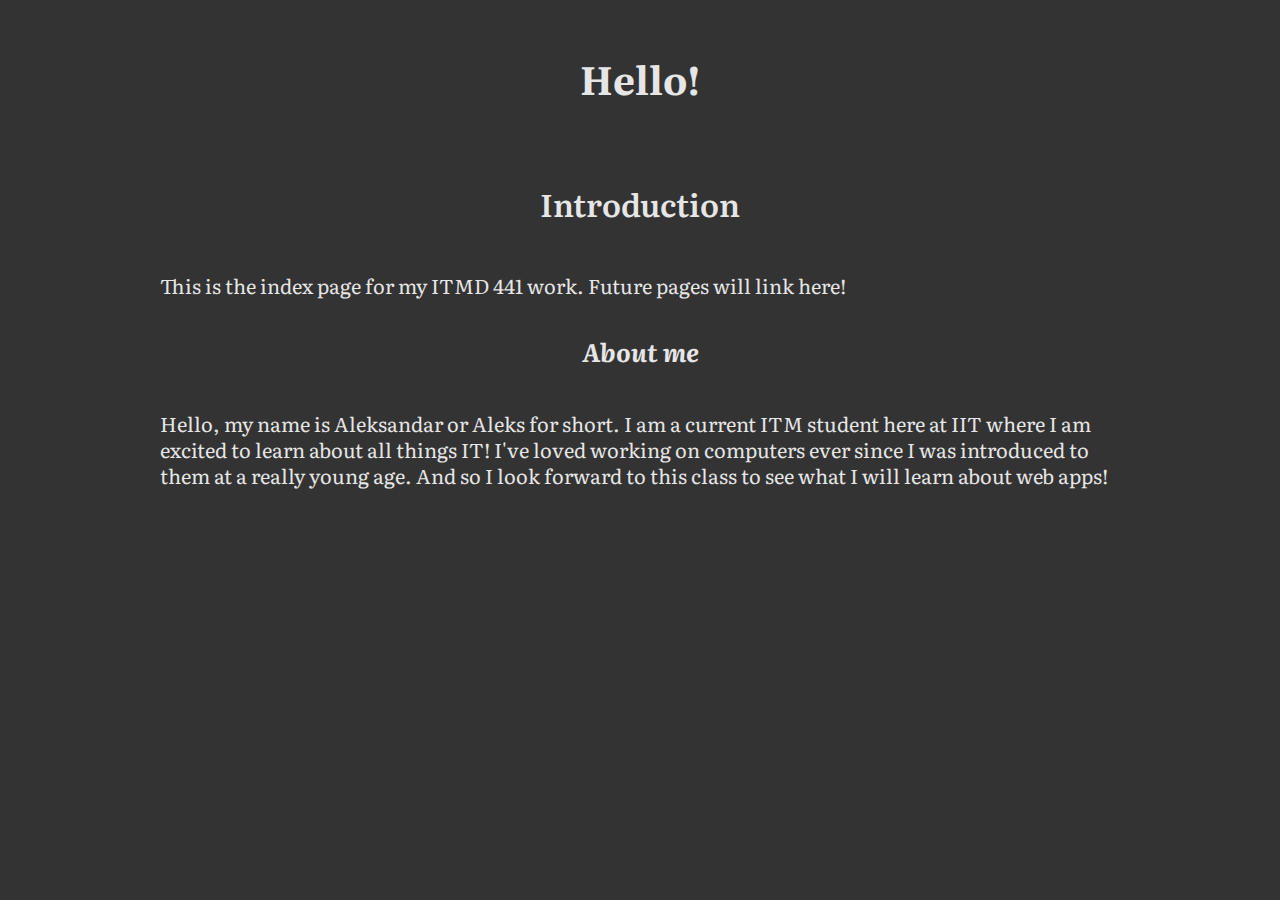
<file: index.html>
<!DOCTYPE html>
<html>

  <head>
      <title>ITMD 441 - Aleks webpage</title>
      <meta http-equiv="Content-Type" content="text/html; charset=UTF-8">
      <link rel="stylesheet" href="assets/css/screen.css" />
  </head>

  <body>
    <header>
        <h1>
            Hello!
        </h1>
    </header>

  <main id="content">
      <article>

        <section id="intro">
          <h2>Introduction</h2>
          <p>
              This is the index page for my ITMD 441 work. Future pages
              will link here!
          </p>
        </section>

        <section id="self">
          <h3>About me</h3>
          <p>
              Hello, my name is Aleksandar or Aleks for short. I am a current
              ITM student here at IIT where I am excited to learn about
              all things IT! I've loved working on computers ever since
              I was introduced to them at a really young age. And so I look
              forward to this class to see what I will learn about web apps!
          </p>
        </section>

      </article>
    </main>
  </body>
</html>
</file>
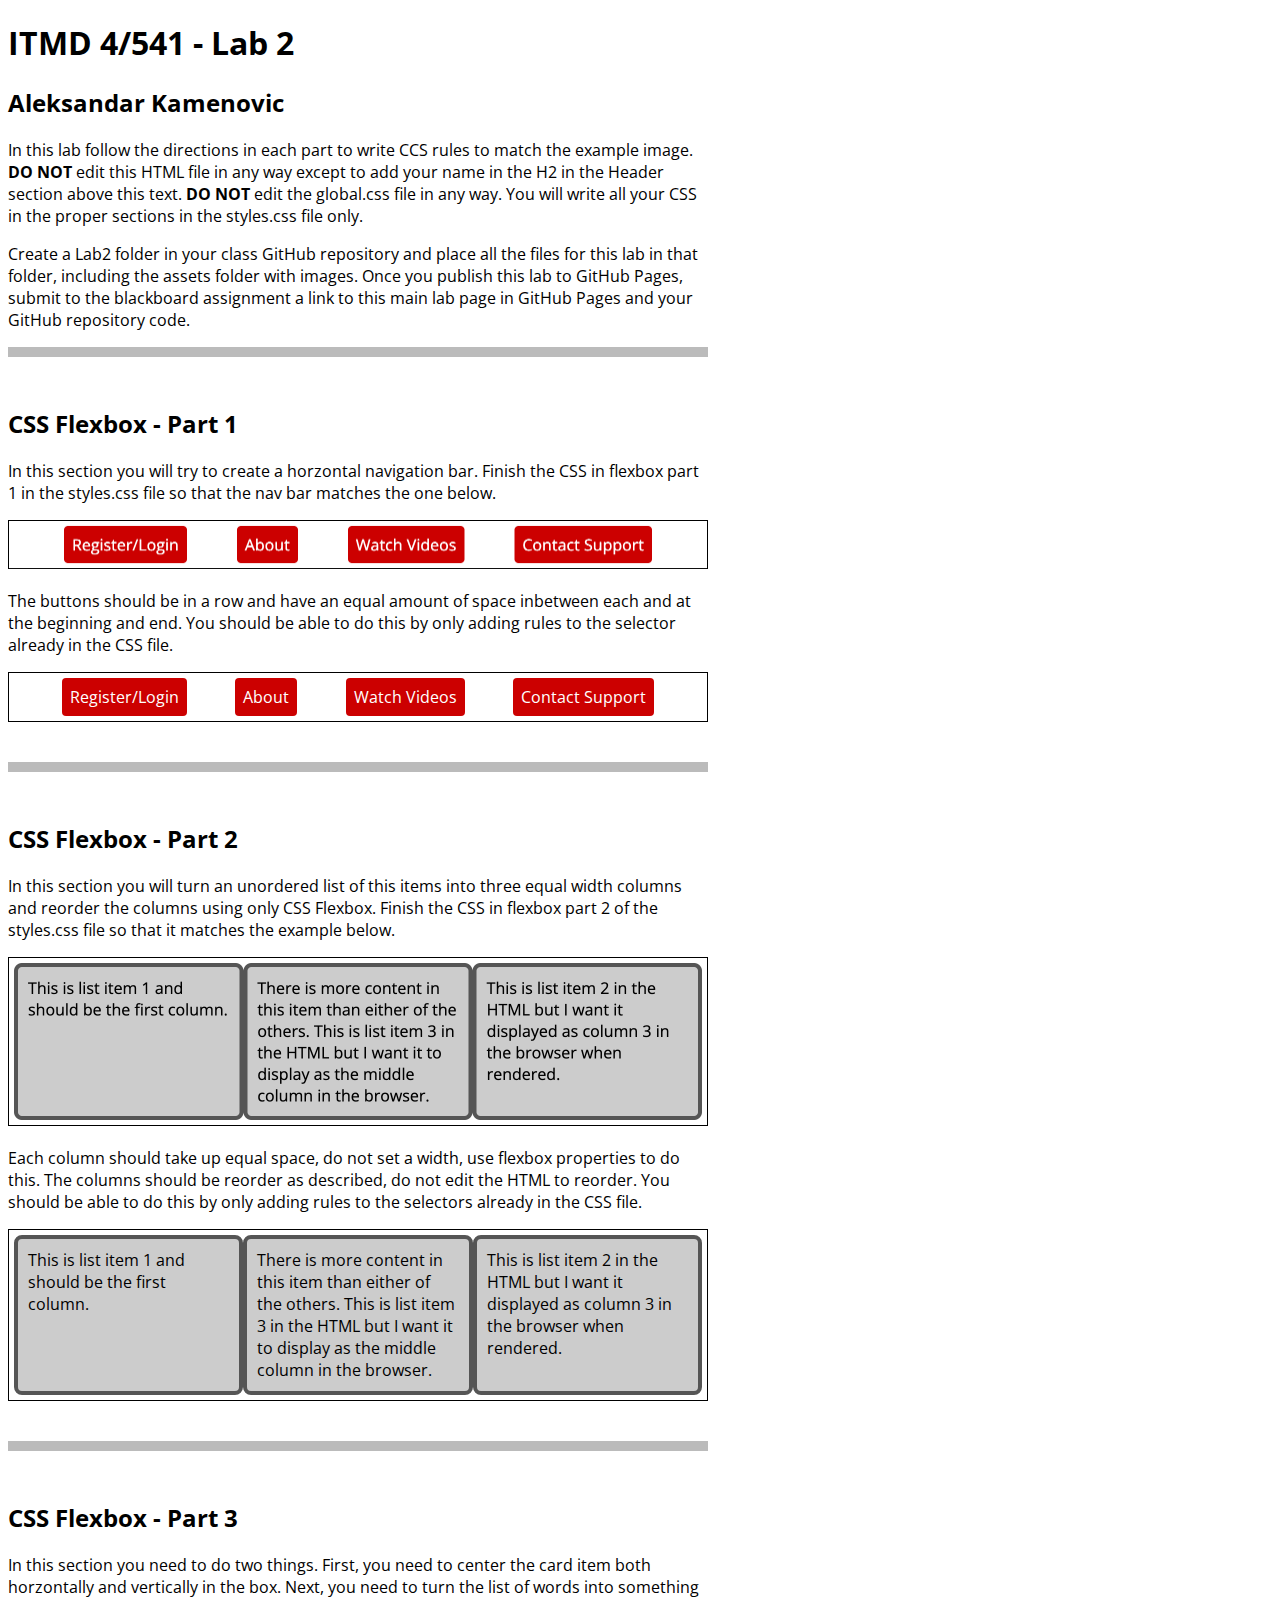
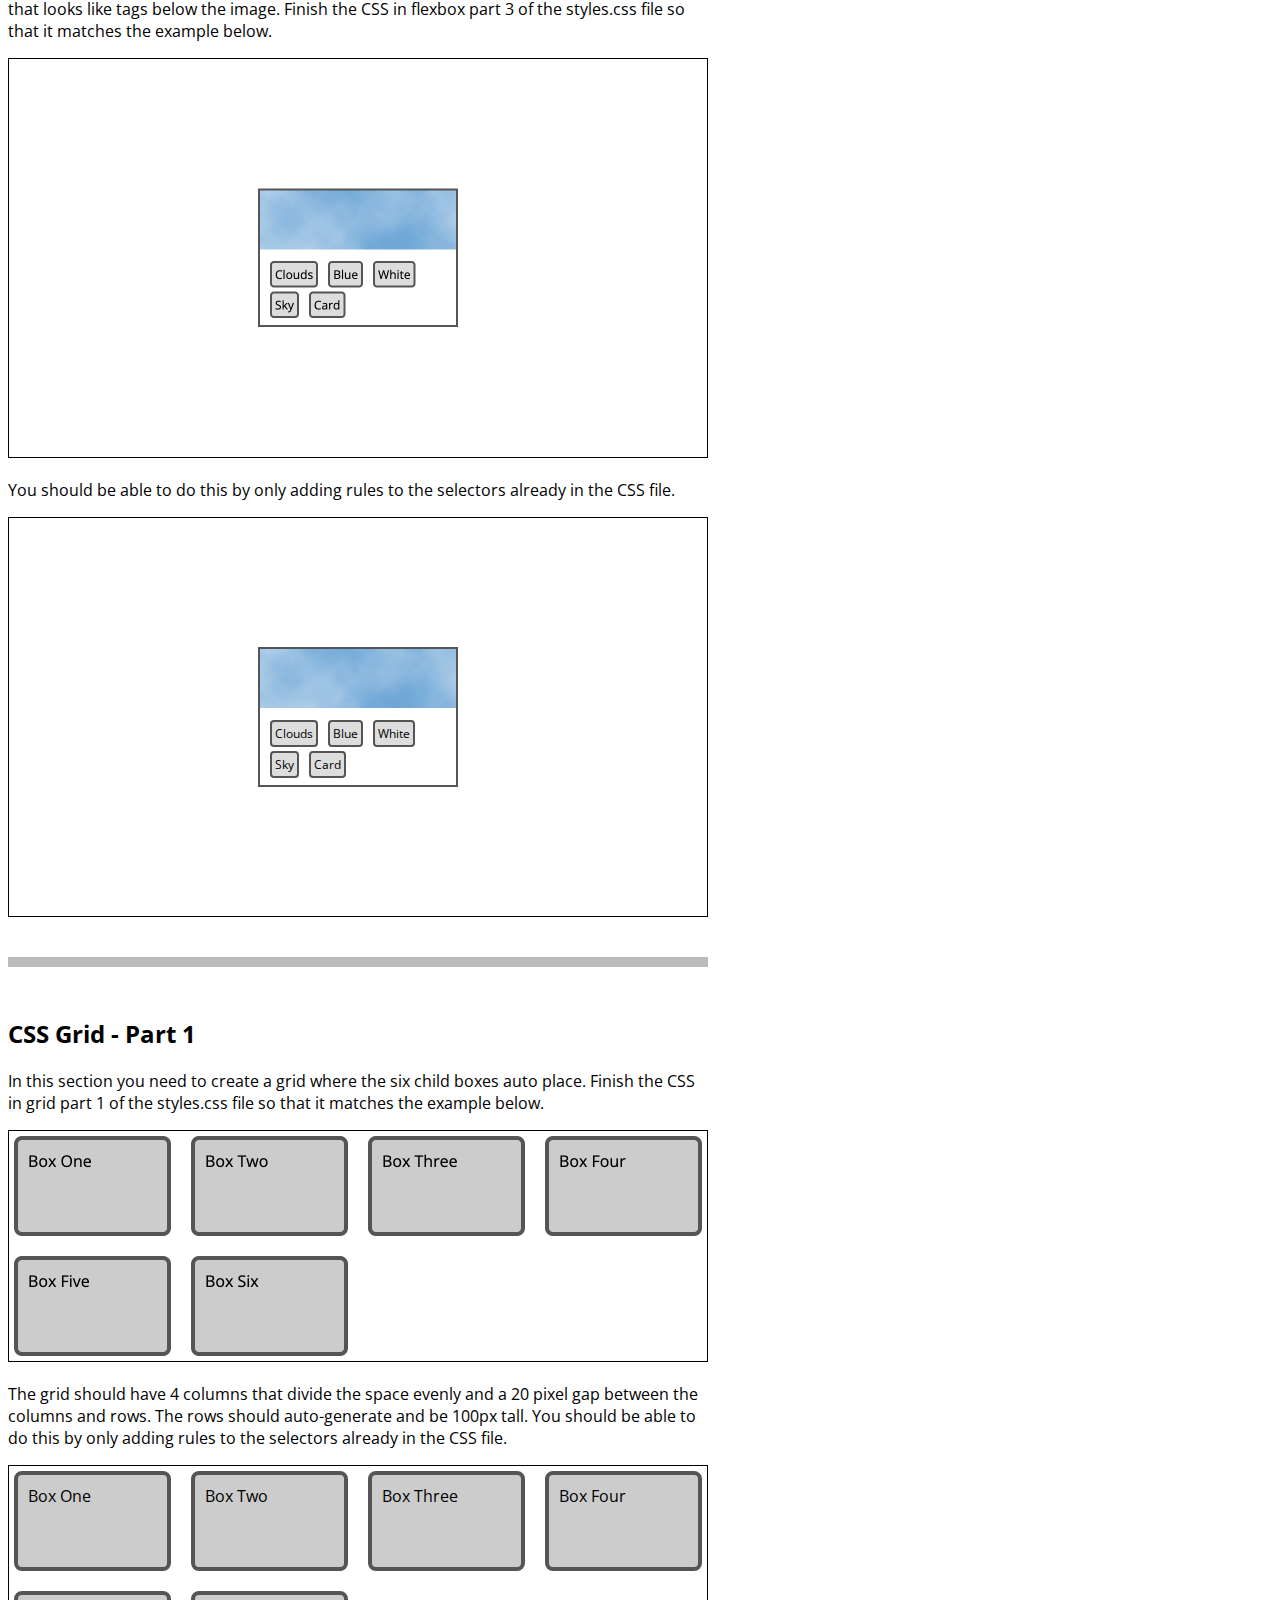
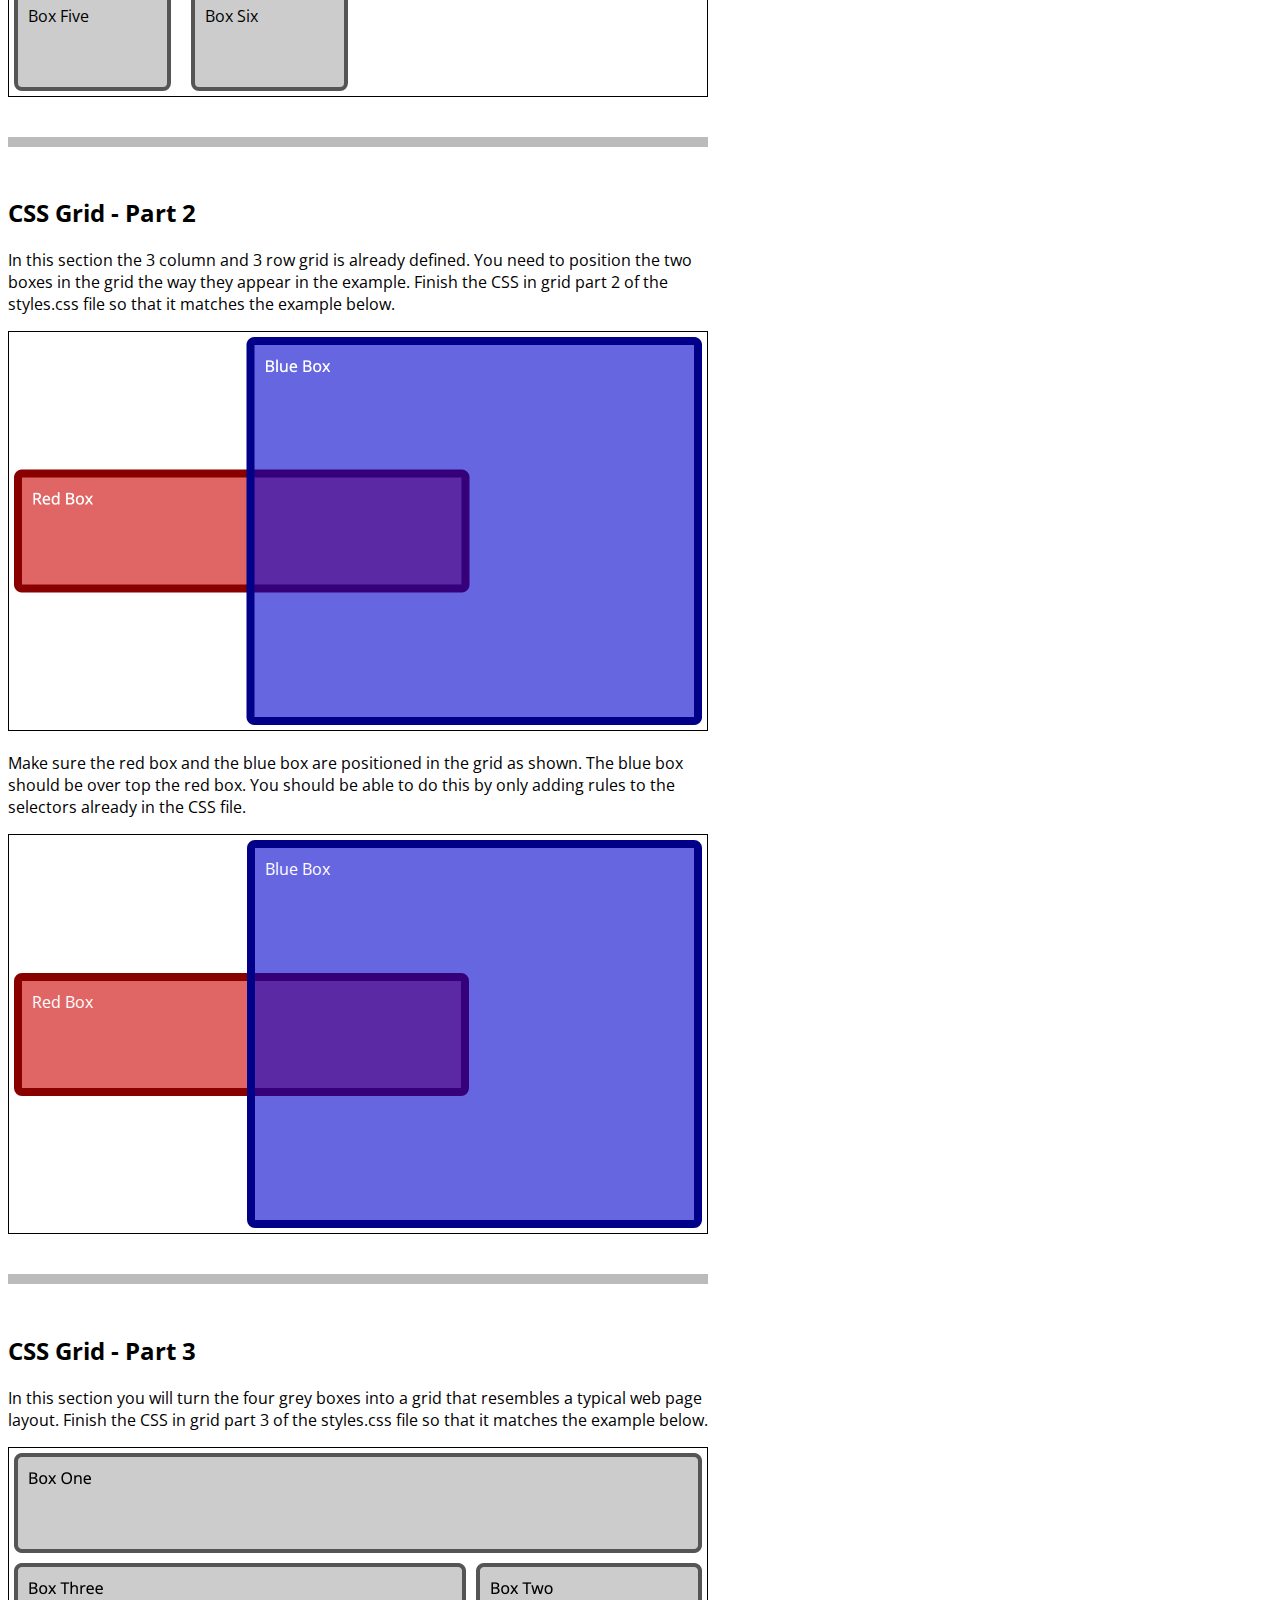
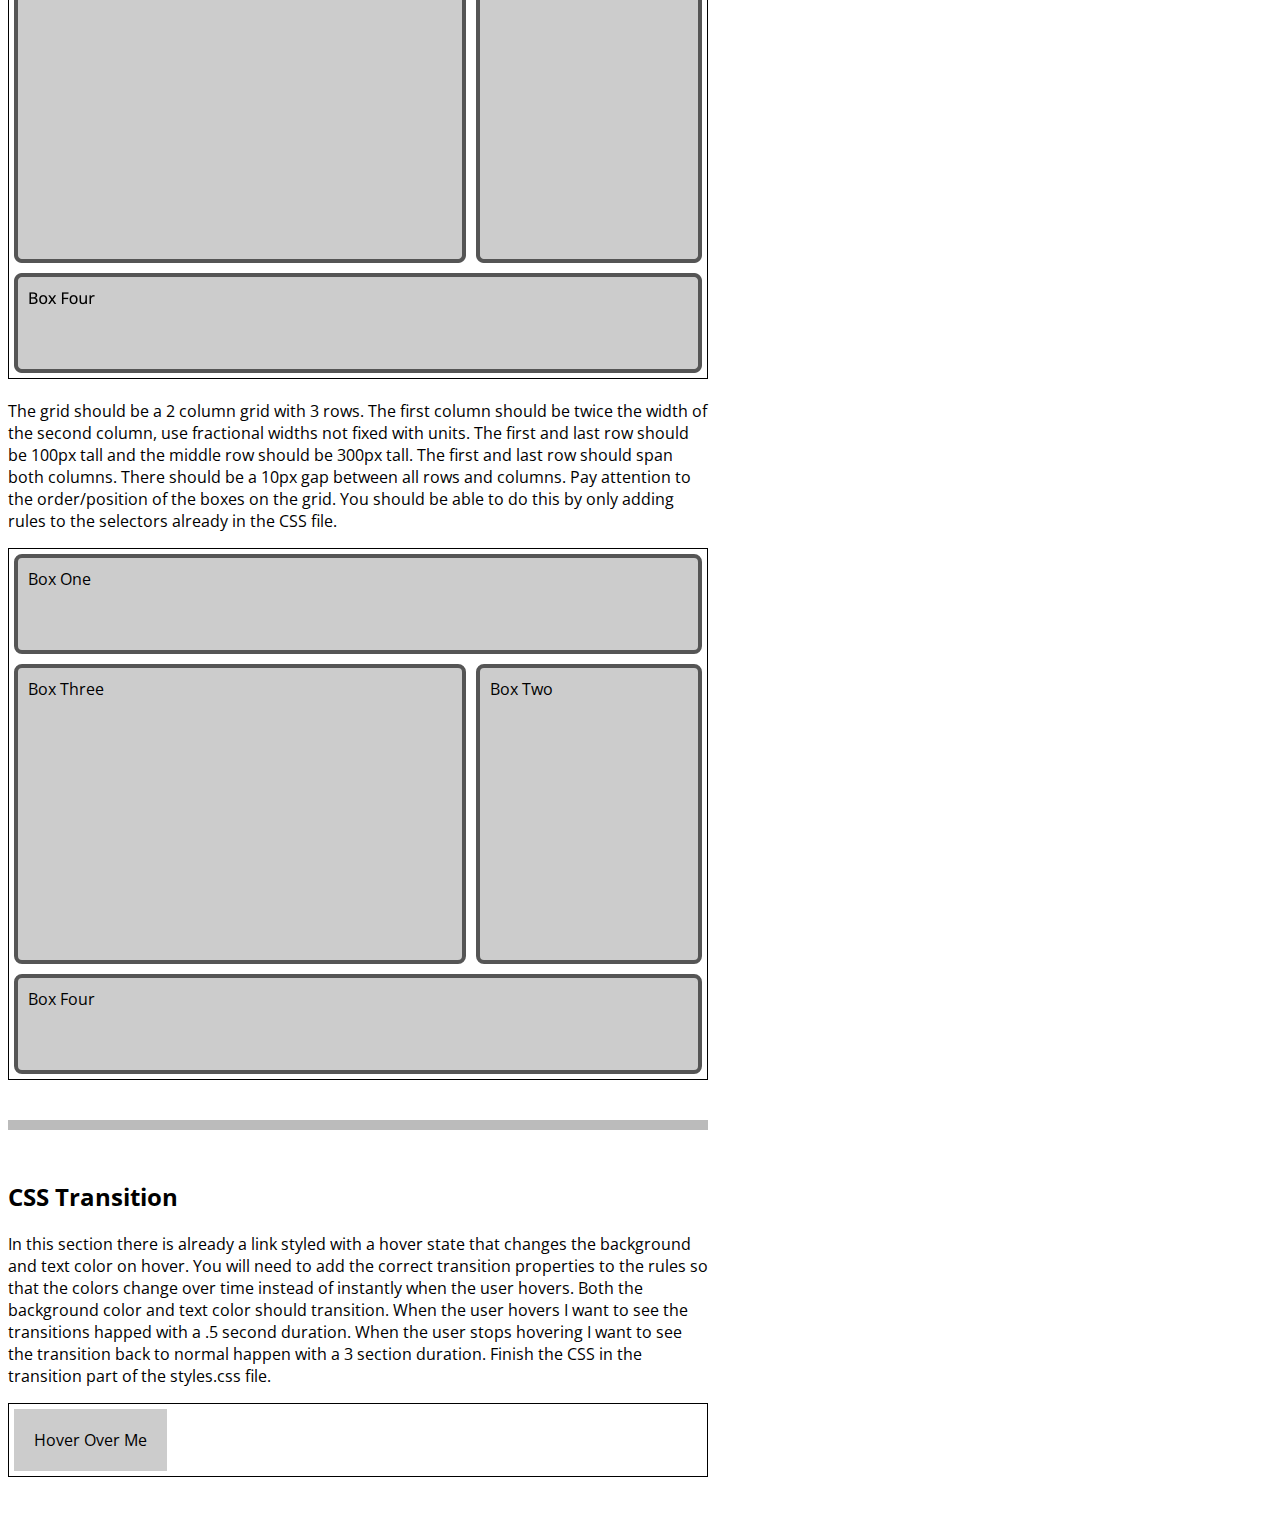
<file: Lab2/index.html>
<!DOCTYPE html>
<html lang="en">
<head>
  <meta charset="UTF-8">
  <meta http-equiv="X-UA-Compatible" content="IE=edge">
  <meta name="viewport" content="width=device-width, initial-scale=1.0">
  <title>ITMD 4/541 - Lab 2</title>
  <link rel="preconnect" href="https://fonts.googleapis.com">
  <link rel="preconnect" href="https://fonts.gstatic.com" crossorigin>
  <link href="https://fonts.googleapis.com/css2?family=Open+Sans:ital,wght@0,400;0,700;1,400&display=swap" rel="stylesheet">
  <link href="assets/global.css" rel="stylesheet">
  <link href="styles.css" rel="stylesheet">
</head>
<body>
  <header class="w700">
    <h1>ITMD 4/541 - Lab 2</h1>
    <h2>Aleksandar Kamenovic</h2>
    <p>In this lab follow the directions in each part to write CCS rules to match the example image. <strong>DO NOT</strong> edit this HTML file in any way except to add your name in the H2 in the Header section above this text. <strong>DO NOT</strong> edit the global.css file in any way. You will write all your CSS in the proper sections in the styles.css file only.</p>
    <p>Create a Lab2 folder in your class GitHub repository and place all the files for this lab in that folder, including the assets folder with images. Once you publish this lab to GitHub Pages, submit to the blackboard assignment a link to this main lab page in GitHub Pages and your GitHub repository code.</p>
  </header>
  <section id="flex-section1" class="w700">
    <h2>CSS Flexbox - Part 1</h2>
    <p>In this section you will try to create a horzontal navigation bar. Finish the CSS in flexbox part 1 in the styles.css file so that the nav bar matches the one below.</p>
    <img src="assets/flex-p1.png" alt="flexbox part 1 example" width="700">
    <p>The buttons should be in a row and have an equal amount of space inbetween each and at the beginning and end. You should be able to do this by only adding rules to the selector already in the CSS file.</p>
    <div class="box">
      <nav>
        <ul>
          <li><a class="btn" href="#/register">Register/Login</a></li>
          <li><a class="btn" href="#/about">About</a></li>
          <li><a class="btn" href="#/videos">Watch Videos</a></li>
          <li><a class="btn" href="#/support">Contact Support</a></li>
        </ul>
      </nav>
    </div>
  </section>
  <section id="flex-section2" class="w700">
    <h2>CSS Flexbox - Part 2</h2>
    <p>In this section you will turn an unordered list of this items into three equal width columns and reorder the columns using only CSS Flexbox. Finish the CSS in flexbox part 2 of the styles.css file so that it matches the example below.</p>
    <img src="assets/flex-p2.png" alt="flexbox part 2 example" width="700">
    <p>Each column should take up equal space, do not set a width, use flexbox properties to do this. The columns should be reorder as described, do not edit the HTML to reorder. You should be able to do this by only adding rules to the selectors already in the CSS file.</p>
    <div class="box">
      <nav>
        <ul>
          <li class="greybox item1">This is list item 1 and should be the first column.</li>
          <li class="greybox item2">This is list item 2 in the HTML but I want it displayed as column 3 in the browser when rendered.</li>
          <li class="greybox item3">There is more content in this item than either of the others. This is list item 3 in the HTML but I want it to display as the middle column in the browser.</li>
        </ul>
      </nav>
    </div>
  </section>
  <section id="flex-section3" class="w700">
    <h2>CSS Flexbox - Part 3</h2>
    <p>In this section you need to do two things. First, you need to center the card item both horzontally and vertically in the box. Next, you need to turn the list of words into something that looks like tags below the image. Finish the CSS in flexbox part 3 of the styles.css file so that it matches the example below.</p>
    <img src="assets/flex-p3.png" alt="flexbox part 3 example" width="700">
    <p>You should be able to do this by only adding rules to the selectors already in the CSS file.</p>
    <div class="box h400">
      <div class="card">
        <img src="assets/clouds.jpg" alt="clouds" width="200">
        <div class="tags">
          <ul>
            <li>Clouds</li>
            <li>Blue</li>
            <li>White</li>
            <li>Sky</li>
            <li>Card</li>
          </ul>
        </div>
      </div>
    </div>
  </section>
  <section id="grid-section1" class="w700">
    <h2>CSS Grid - Part 1</h2>
    <p>In this section you need to create a grid where the six child boxes auto place. Finish the CSS in grid part 1 of the styles.css file so that it matches the example below.</p>
    <img src="assets/grid-p1.png" alt="grid part 1 example" width="700">
    <p>The grid should have 4 columns that divide the space evenly and a 20 pixel gap between the columns and rows. The rows should auto-generate and be 100px tall. You should be able to do this by only adding rules to the selectors already in the CSS file.</p>
    <div class="box">
      <div class="grid">
        <div class="greybox">Box One</div>
        <div class="greybox">Box Two</div>
        <div class="greybox">Box Three</div>
        <div class="greybox">Box Four</div>
        <div class="greybox">Box Five</div>
        <div class="greybox">Box Six</div>
      </div>
    </div>
    </div>
  </section>
  <section id="grid-section2" class="w700">
    <h2>CSS Grid - Part 2</h2>
    <p>In this section the 3 column and 3 row grid is already defined. You need to position the two boxes in the grid the way they appear in the example. Finish the CSS in grid part 2 of the styles.css file so that it matches the example below.</p>
    <img src="assets/grid-p2.png" alt="grid part 2 example" width="700">
    <p>Make sure the red box and the blue box are positioned in the grid as shown. The blue box should be over top the red box. You should be able to do this by only adding rules to the selectors already in the CSS file.</p>
    <div class="box h400">
      <div class="grid">
        <div class="gridboxblue">Blue Box</div>
        <div class="gridboxred">Red Box</div>
      </div>
    </div>
    </div>
  </section>
  <section id="grid-section3" class="w700">
    <h2>CSS Grid - Part 3</h2>
    <p>In this section you will turn the four grey boxes into a grid that resembles a typical web page layout. Finish the CSS in grid part 3 of the styles.css file so that it matches the example below.</p>
    <img src="assets/grid-p3.png" alt="grid part 3 example" width="700">
    <p>The grid should be a 2 column grid with 3 rows. The first column should be twice the width of the second column, use fractional widths not fixed with units. The first and last row should be 100px tall and the middle row should be 300px tall. The first and last row should span both columns. There should be a 10px gap between all rows and columns. Pay attention to the order/position of the boxes on the grid. You should be able to do this by only adding rules to the selectors already in the CSS file.</p>
    <div class="box">
      <div class="grid">
        <div class="greybox box1">Box One</div>
        <div class="greybox box2">Box Two</div>
        <div class="greybox box3">Box Three</div>
        <div class="greybox box4">Box Four</div>
      </div>
    </div>
    </div>
  </section>
  <section id="transition-section" class="w700">
    <h2>CSS Transition</h2>
    <p>In this section there is already a link styled with a hover state that changes the background and text color on hover. You will need to add the correct transition properties to the rules so that the colors change over time instead of instantly when the user hovers. Both the background color and text color should transition. When the user hovers I want to see the transitions happed with a .5 second duration. When the user stops hovering I want to see the transition back to normal happen with a 3 section duration. Finish the CSS in the transition part of the styles.css file.</p>
    <div class="box">
      <a href="#">Hover Over Me</a>
    </div>
    </div>
  </section>
</body>
</html>
</file>
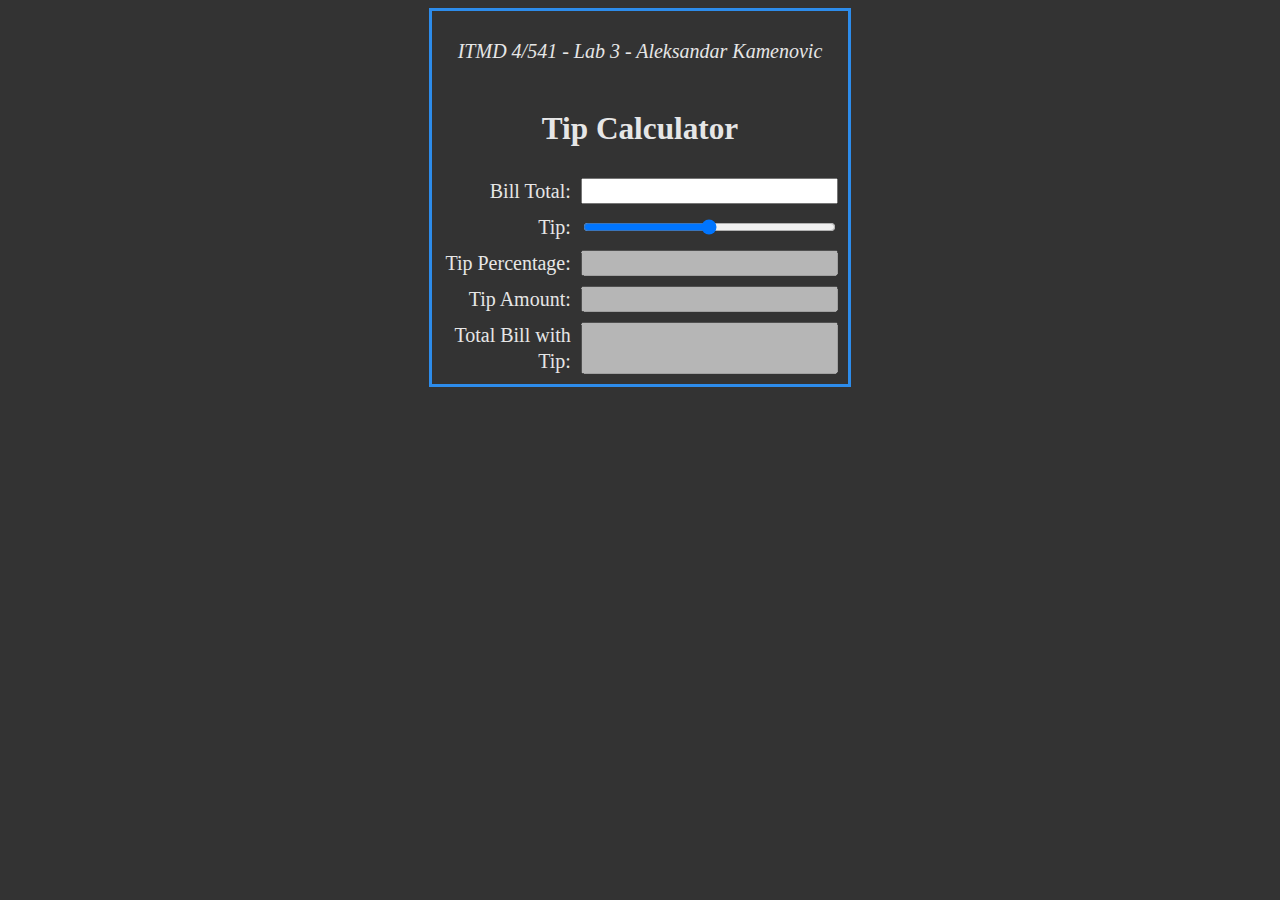
<file: Lab3/index.html>
<!DOCTYPE html>
<html lang="en" dir="ltr">

  <head>
    <title>Lab 3 Assignment</title>
    <meta name="viewport" content="width=device-width, initial-scale=1.0, shrink-to-fit=none">
    <meta charset="utf-8">
    <link rel="stylesheet" href="assets/css/screen.css">
  </head>

  <body>
    <main>
      <form id="form">
        <h2 class="form header2">ITMD 4/541 - Lab 3 - Aleksandar Kamenovic</h2>
        <h1 class="form header1">Tip Calculator</h1>

        <label class="form label1" for="billTotal">Bill Total:</label>
        <input class="form input1" type="text" name="billTotal" id="billTotal">

        <label class="form label2" for="tip">Tip:</label>
        <input class="form input2" type="range" name="tip" min="0" max="100" id="tip">

        <label class="form label3" for="tipPercent">Tip Percentage:</label>
        <input class="form input3" type="text" name="tipPercent" id="tipPercent" disabled>

        <label class="form label4" for="tipAmount">Tip Amount:</label>
        <input class="form input4" type="text" name="tipAmount" id="tipAmount" disabled>

        <label class="form label5" for="totalBillTip">Total Bill with Tip:</label>
        <input class="form input5" type="text" name="totalBillTip" id="totalBillTip" disabled>

        <p class ="form error" id="error">Please enter a valid number!</p>
      </form>
    </main>
    <script src="assets/js/site.js"></script>
  </body>
</html>
</file>
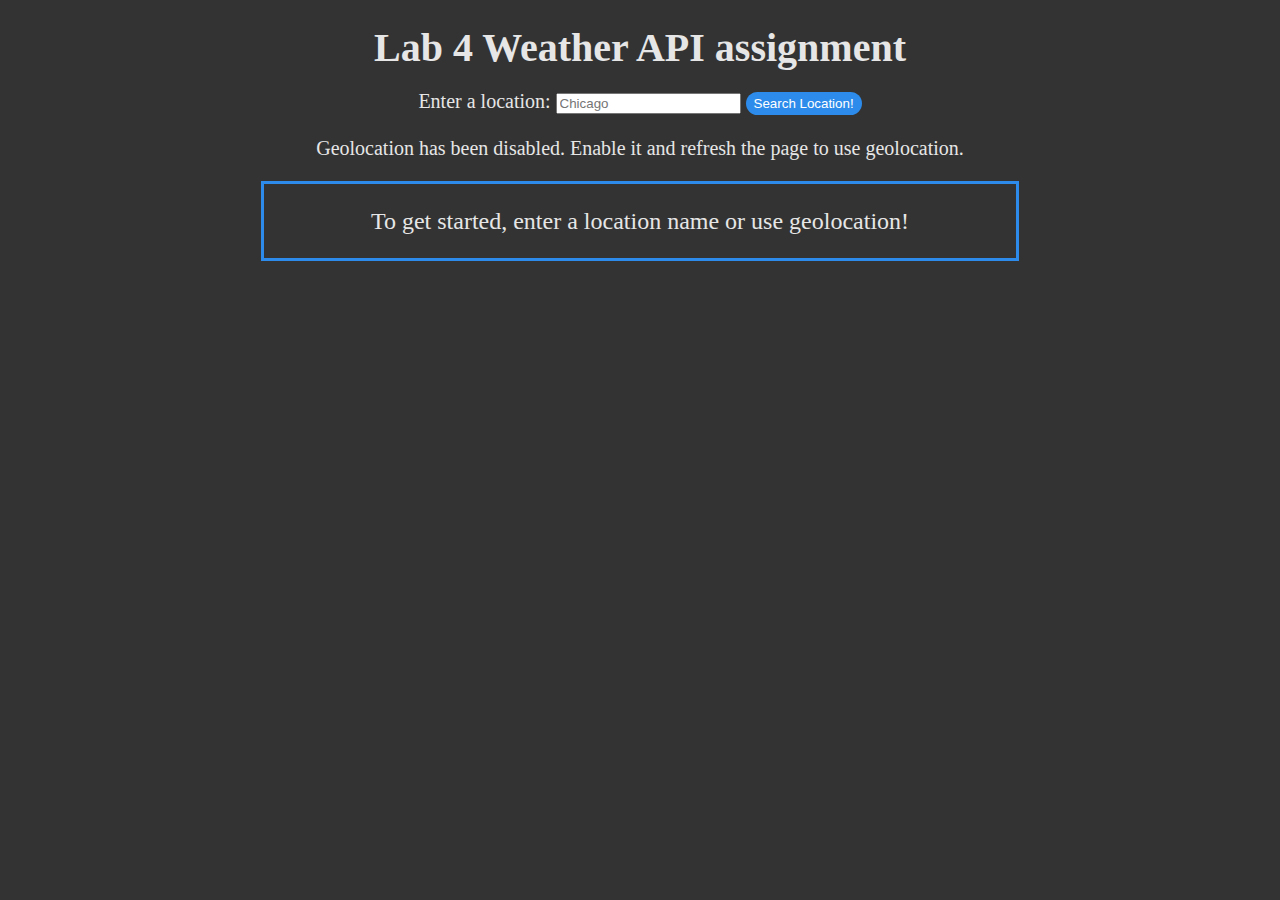
<file: Lab4/index.html>
<!DOCTYPE html>
<html lang="en" dir="ltr">

  <head>
    <title>Lab 4 Assignment</title>
    <meta name="viewport" content="width=device-width, initial-scale=1.0, shrink-to-fit=none">
    <meta charset="utf-8">
    <link rel="stylesheet" href="assets/css/screen.css">
  </head>

  <body>
    <main id = "main">
      <h1>Lab 4 Weather API assignment </h1>
      <form>
          <label class="namedLocationLabel" for="namedLocation">Enter a location:</label>
          <input class="namedLocationInput" type="text" name="namedLocation" id="namedLocation"
          placeholder="Chicago">

          <label class = "namedLocationButtonLabel" for = "namedLocationButton"></label>
          <input class = "namedLocationButtonInput" type = "button" id = "namedLocationButton"
          value = "Search Location!">

          <p id = "geolocationText"></p>
          <label class="geolocationLabel" for="geolocation"
          id = geolocationLabel>Click the geolocation button to use your location!</label>
          <input class="geolocationInput" type="button" name="geolocation" id="geolocationButton"
          value = "Geolocation Button">
      </form>
      <article>
        <section id = "placeholder">
          <p>To get started, enter a location name or use geolocation!</p>
        </section>
      </article>
    </main>
    <script src="assets/js/site.js"></script>
  </body>
</html>
</file>
<file: assets/css/screen.css>
@import url("https://fonts.googleapis.com/css2?family=Literata:ital,wght@0,300;0,400;0,600;0,700;1,400&display=swap");

/* Using some of my go-to CSS from one of my own past developed websites for the initial design */
/* Base Styles*/
/* Used 20px as base size https://www.modularscale.com/?20&px&1.25 with a major third ratio */
html {
  font-family: Literata, Georgia, "Times New Roman", Times, Roman, serif;
  font-size: 1.25em; /* 20 / 16 = 1.25 */
  line-height: 1.3em; /* 26 / 20 = 1.3*/
  background: #333333;
  color: #e6e6e6;
}

@supports (display: grid) {
  html { padding: 1em 0; }
}

h1 {
  font-size: 1.95315em; /* 39.063 / 20 */
  line-height: 1.228784272em; /* 48 / 39.063 */
  text-align: center;
}
h2 {
  font-size: 1.5625em; /* 31.25 / 20   */
  line-height: 1.152em; /* 36 / 31.25 */
  font-weight: 600;
  text-align: center;
}
h3 {
  font-size: 1.25em; /* 25 / 20  */
  font-style: italic;
  text-align: center;
}

h1,
h2,
h3,
h4,
p {
  padding-bottom: 0.8em;
}

/* Layout */

body {
  display: grid;
  grid-template-columns: minmax(0.625em,1fr) minmax(5ch,80ch) minmax(0.625em,1fr);
}

header,
main {
  grid-column: 2 / 3;
}
</file>
<file: Lab2/assets/global.css>
/* Global CSS - Do Not Edit */

* {
  box-sizing: border-box;
  font-family: 'Open Sans', sans-serif;
}

section {
  padding: 30px 0 40px;
  border-top: 10px solid #bbb;
}

.btn {
  background-color: #cc0000;
  padding: 8px;
  color: #fff;
  display: inline-block;
  text-decoration: none;
  border-radius: 4px;
  font-size: 1rem;
}

.box {
  border: 1px solid #000;
  padding: 5px;
}

img {
  max-width: 100%;
}

.w700 {
  width: 700px;
}

.h500 {
  height: 500px;
}

.h400 {
  height: 400px;
}

.greybox {
  background-color: #ccc;
  color: #000;
  padding: 10px;
  border: 4px solid #555;
  border-radius: 8px;
}

.gridboxblue {
  background-color:rgba(0,0,204,.6);
  color: #fff;
  padding: 10px;
  border: 8px solid #000088;
  border-radius: 8px;
}

.gridboxred {
  background-color: rgba(204,0,0,.6);
  color: #fff;
  padding: 10px;
  border: 8px solid #880000;
  border-radius: 8px;
}

.card {
  width: 200px;
  border: 2px solid #555;
}

.tags {
  padding: 5px;
}

.tags li {
  background-color: #ddd;
  color: #000;
  padding: 3px;
  border: 2px solid #555;
  border-radius: 4px;
  font-size: .75rem;
  margin: 2px 5px;
}

#grid-section2 .grid {
	display: grid;
	grid-template-columns: 1fr 1fr 1fr;
	grid-template-rows: 1fr 1fr 1fr;
	grid-gap: 10px;
  height: 100%;
}
</file>
<file: Lab2/styles.css>
/* Flexbox Part 1 */

#flex-section1 ul {
	display: flex;
	justify-content: space-evenly;
	list-style: none;
	padding: 0;
	margin: 0;
}

/* end Flexbox Part 1 */


/* Flexbox Part 2 */

#flex-section2 ul {
	display:flex;
	list-style: none;
	padding: 0;
	margin: 0;
}

#flex-section2 li {
	flex: 1 1 0;
}

#flex-section2 .item1 {
	order: 1;
}

#flex-section2 .item2 {
	order: 3;
}

#flex-section2 .item3 {
	order: 2;
}

/* end Flexbox Part 2 */


/* Flexbox Part 3 */

#flex-section3 .box {
	display:flex;
	justify-content: center;
	align-items: center;
}

#flex-section3 .tags ul {
	display:flex;
	list-style: none;
	padding: 0;
	flex-wrap: wrap;
	margin:0;
}

/* end Flexbox Part 3 */


/* Grid Part 1 */

#grid-section1 .grid {
	display: grid;
	gap: 20px;
	grid-template-columns: repeat(4, 1fr);
	grid-auto-rows: 100px;
}

/* end Grid Part 1 */


/* Grid Part 2 */

#grid-section2 .gridboxblue {
	grid-column: 2/4;
	grid-row: 1/4;
	z-index: 2;
}

#grid-section2 .gridboxred {
	grid-column: 1/3;
	grid-row: 2/3;
	z-index: 1;
}

/* end Grid Part 2 */


/* Grid Part 3 */

#grid-section3 .grid {
	display: grid;
	grid-template-columns: 2fr 1fr;
	grid-template-rows: 100px 300px 100px;
	gap: 10px;
	grid-template-areas:
	"Box1 Box1"
	"Box3 Box2"
	"Box4 Box4"
}

#grid-section3 .box1 {
	grid-area: Box1;
}

#grid-section3 .box2 {
	grid-area: Box2;
}

#grid-section3 .box3 {
	grid-area: Box3;
}

#grid-section3 .box4 {
	grid-area: Box4;
}

/* end Grid Part 3 */


/* Transition Part */

#transition-section .box a {
	display: inline-block;
	background-color: #ccc;
	color: #000;
	padding: 20px;
	text-decoration: none;
	transition-duration: 3s;


}

#transition-section .box a:hover {
	background-color: #cc0000;
	color: #fff;
	transition-duration: 0.5s;
}

/* end Transition Part */
</file>
<file: Lab3/assets/css/screen.css>
html{
  font-size:20px;
  line-height: 26px;
  background: #333333;
  color: #e6e6e6
}

h1{
  font-size:31.25px;
  line-height: 36px;
  text-align: center;
}

h2{
  font-size:20px;
  font-style: italic;
  font-weight: normal;
  text-align: center;
}

p{
  text-align: center;
}

body{
  display:grid;
  grid-template-columns: 1fr 1fr 1fr;
}
main{
  grid-column: 2/3;
}

form{
  display:grid;
  grid-template-columns: 1fr 2fr;
  border: 0.15em solid #2d8ceb;
  gap: 10px;
  padding: 10px;
}

label{
  text-align: right;
}

input:disabled{
  color:black;
}

#form .header2{
  grid-column: 1/3;
  grid-row: 1/2;
}

#form .header1{
  grid-column: 1/3;
  grid-row: 2/3;
}

#form .error{
  grid-column: 1/3;
  grid-row: 8/9;
}

#error{
  display:none;
}
</file>
<file: Lab4/assets/css/screen.css>
html{
  font-size:20px;
  line-height: 26px;
  background: #333333;
  color: #e6e6e6
}

h1{
  text-align: center;
}

h2{
  margin-bottom: 0px;
}

body{
  display:grid;
  grid-template-columns: 1fr 3fr 1fr;
}

main{
  grid-column: 2/3;
}

form{
  text-align: center;
  margin-bottom: 20px;
}

article{
  display:flex;
  flex-wrap: wrap;
  gap: 10px;
  margin-top: 10px;
}

section{
  border: 0.15em solid #2d8ceb;
  padding-left: 10px;
  padding-right: 10px;
  flex-grow: 1;
}

input[type=button]{
  background-color:#2d8ceb;
  color: #ffffff;
  border:none;
  padding: 4px 8px 4px 8px;
  border-radius: 12px;

}
input[type=button]:hover{
  background-color: #1166bb;
  color: #d9d9d9;
}
#mainSection{
  font-size: 24px;
  display:grid;
  grid-template-columns: 1fr 1fr;
}

#failSection{
  border: 0.15em solid #eb2d2d;
}

#placeholder{
  font-size: 24px;
  text-align: center;
}

.maxtemp{
  font-size:24px;
}

.mintemp{
  font-size:16px;
}
</file>
